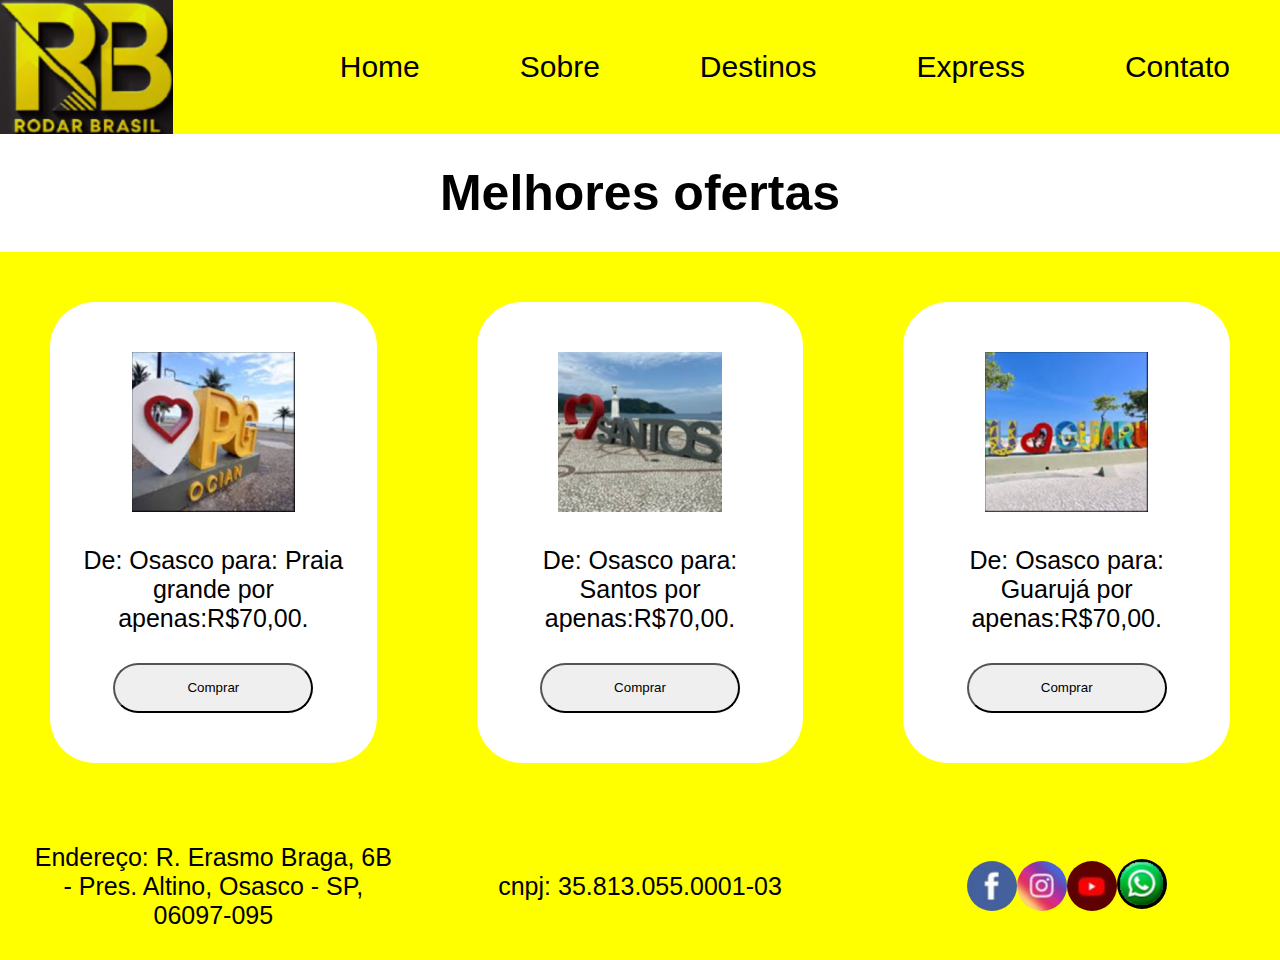
<file: index.html>
<!DOCTYPE html>
<html lang="pt-br">

<head>
    <meta charset="UTF-8">
    <meta name="viewport" content="width=device-width, initial-scale=1.0">
    <link rel="stylesheet" href="style.css">
    <link rel="shortcut icon" href="fotos/rodar brasil.png" type="image/x-icon">
</head>
<header>
    <div class="logotipo">
        <img src="fotos/rodar brasil.png" alt="logotipo">
    </div>
    <nav>
        <ul id="menu">
            <li class="fechar-mobile">X</li>
            <li><a href="index.html">Home</a> </li>
            <li><a href="sobre.html">Sobre</a></li>
            <li><a href="destinos.html">Destinos</a></li>
            <li><a href="express.html">Express</a></li>
            <li><a href="contato.html">Contato</a></li>
        </ul>
    </nav>
    <div class="menu-burguer">
        <!-- <a href="https://www.flaticon.com/free-icons/drawer" title="drawer icons">Drawer icons created by Boris farias - Flaticon</a> -->
        <img src="fotos/menu-burguer.png" alt="menu-burguer">
    </div>
</header>

<body>
    <h1>
        Melhores ofertas
    </h1>
    <div class="container">
        <div class="cards">
            <img src="fotos/praia grande.png" alt="praia">
            <p>De: Osasco para: Praia grande por apenas:R$70,00.</p>
            <a href="https://wa.me/5511962875402" target="_blank"><button>Comprar</button></a>
        </div>
        <div class="cards">
            <img src="fotos/santos.png" alt="praia">
            <p>De: Osasco para: Santos por apenas:R$70,00.</p>
            <a href="https://wa.me/5511962875402" target="_blank"><button>Comprar</button></a>
        </div>
        <div class="cards">
            <img src="fotos/guaruja.png" alt="praia">
            <p>De: Osasco para: Guarujá por apenas:R$70,00.</p>
            <a href="https://wa.me/5511962875402" target="_blank"><button>Comprar</button></a>
        </div>
        <p>
            Endereço: R. Erasmo Braga, 6B - Pres. Altino, Osasco - SP, 06097-095
        </p>
        <p>
            cnpj: 35.813.055.0001-03
        </p>
        <footer id="redes-sociais">
            <a href=""></a><img src="fotos/logo-facebook.jpg" alt="facebook">
            <a href=""></a><img src="fotos/logo-instagram.jpg" alt="instagram">
            <a href=""></a> <img src="fotos/logo-youtube.jpg" alt="youtube">
            <a href="https://wa.me/5511962875402" target="_blank"><img src="fotos/logo-whatssap.jpg"
                    alt="WhatsApp" /></a>
        </footer>
        <script src="scripts.js"></script>
</body>

</html>
</file>
<file: style.css>
* {
    margin: 0;
    padding: 0;
    box-sizing: border-box;
}

body {
    font-family: Arial, Helvetica, sans-serif;
    background-color: white;
}

header {
    display: flex;
    justify-content: space-between;
    align-items: stretch;
    background-color: yellow;
}

div.logotipo {

    display: flex;


}

nav ul {
    display: flex;
    justify-content: space-between;
    list-style: none;


}

nav li a {
    font-size: 30px;
    text-decoration: none;
    color: black;
    padding: 50px;

}

nav a {
    display: flex;


}

nav a:hover {

    cursor: pointer;
    background-color: white;
    border-radius: 50%;
}

div.menu-burguer {
    display: none;
    cursor: pointer;
}

h1 {
    text-align: center;
    font-size: 50px;
    margin: 30px;
}

p {
    display: flex;
    text-align: center;
    font-size: 25px;
    align-items: center;
    justify-content: center;
    margin: 30px;


}

div.container {
    display: grid;
    grid-template-columns: auto auto auto;
    grid-template-rows: auto auto auto;
    background-color: yellow;
    text-align: center;


}

div.cards {
    background-color: white;
    padding-bottom: 50px;
    padding-top: 50px;
    border-radius: 45px;
    margin: 50px;

}

div.cards>img {
    align-items: center;
    justify-content: center;
    width: 50%;
}

button {
    width: 200px;
    height: 50px;
    border-radius: 45px;


}

button:hover {
    cursor: pointer;
    background-color: yellow;

}

form,
legend {
    display: flex;
    align-items: center;
    justify-content: center;
    font-size: 30px;

}

form fieldset {
    border: 2px solid yellow;
    border-radius: 20px;
    padding: 30px;
    margin: 30px auto;
    max-width: 800px;
    background-color: #fff8f0;
    display: flex;
    flex-direction: column;
    gap: 20px;
}

form label {
    font-size: 1.2rem;
    font-weight: 600;
    color: black;
}

form input[type="text"],
form input[type="email"],
form input[type="tel"],
form textarea {
    width: 100%;
    padding: 12px;
    border-radius: 15px;
    border: 2px solid yellow;
    font-size: 1rem;
    font-family: "Montserrat", sans-serif;
}

form input:focus,
form textarea:focus {
    border-color: black;
    outline: none;
    background-color: #fff8f0;
}

form .input {
    display: flex;
    justify-content: center;
    gap: 15px;
}

form .input input[type="submit"],
form .input input[type="reset"] {
    width: 150px;
    padding: 12px 0;
    border-radius: 45px;
    border: 2px solid yellow;
    background-color: yellow;
    color: white;
    cursor: pointer;
}

form .input input[type="submit"]:hover,
form .input input[type="reset"]:hover {
    background-color: white;
    color: yellow;
    transform: scale(1.05);
}

footer#redes-sociais {
    display: flex;
    background-color: yellow;
    align-items: center;
    justify-content: center;
    padding: 20px;
}

footer#redes-sociais img {
    text-align: center;
    align-items: center;
    justify-content: center;
    width: 50px;
    height: 50px;
    border-radius: 50%;
    cursor: pointer;
    transition-duration: 0.5s;


}

footer#redes-sociais img:hover {
    border: 5px solid white;
    align-items: center;
}

/* ================= RESPONSIVO ================= */

/* Tablets e telas médias */
@media (max-width: 1024px) {
    nav ul {
        display: none;
    }

    div.menu-burguer {
        display: flex;
        align-items: center;
    }

    div.menu-burguer img {
        width: 64px;
    }

    nav ul.menu-mobile {
        display: flex;
        flex-direction: column;
        position: fixed;
        top: 0;
        left: 0;
        width: 100vw;
        height: 100vh;
        background-color: orange;
        padding-top: 100px;
        /* espaço para o topo */
        align-items: center;
        gap: 20px;
    }

    nav>ul.menu-mobile>li.fechar-mobile {
        position: absolute;
        top: 20px;
        right: 20px;
        font-size: 2rem;
    }

    div.container {
        grid-template-columns: repeat(2, 1fr);
    }
}

/* Smartphones maiores */
@media (max-width: 768px) {
    div.container {
        grid-template-columns: 1fr;
    }

    div.menu-burguer img {
        width: 56px;
    }
}

/* Smartphones médios */
@media (max-width: 500px) {
    div.cards {
        width: 90vw;
    }

    div.menu-burguer img {
        width: 40px;
    }
}

/* Celular retrato */
@media screen and (max-width: 768px) and (orientation: portrait) {
    div.container {
        grid-template-columns: 1fr;
    }

    nav ul.menu-mobile li a {
        font-size: 30px;
        /* mantém fonte grande */
        padding: 20px 0;
        /* reduz padding vertical para não cortar texto */
        display: flex;
        justify-content: center;
        align-items: center;
    }
}

/* Celular paisagem */
@media screen and (max-width: 768px) and (orientation: landscape) {
    div.container {
        grid-template-columns: 1fr 1fr;
        justify-items: center;
    }

    nav ul.menu-mobile {
        flex-direction: column;
        /* mantém empilhado */
        justify-content: center;
        align-items: center;
        padding-top: 40px;
        /* ajusta topo para caber texto */
        gap: 8px;
        /* reduz gap para caber tudo */
    }

    nav ul.menu-mobile li a {
        font-size: 30px;
        /* mantém fonte grande */
        padding: 4px 0;
        /* reduz padding vertical para não cortar */
        display: flex;
        justify-content: center;
        align-items: center;
    }

    nav>ul.menu-mobile>li.fechar-mobile {
        font-size: 2rem;
        top: 20px;
        right: 20px;
        position: absolute;
    }
}
</file>
